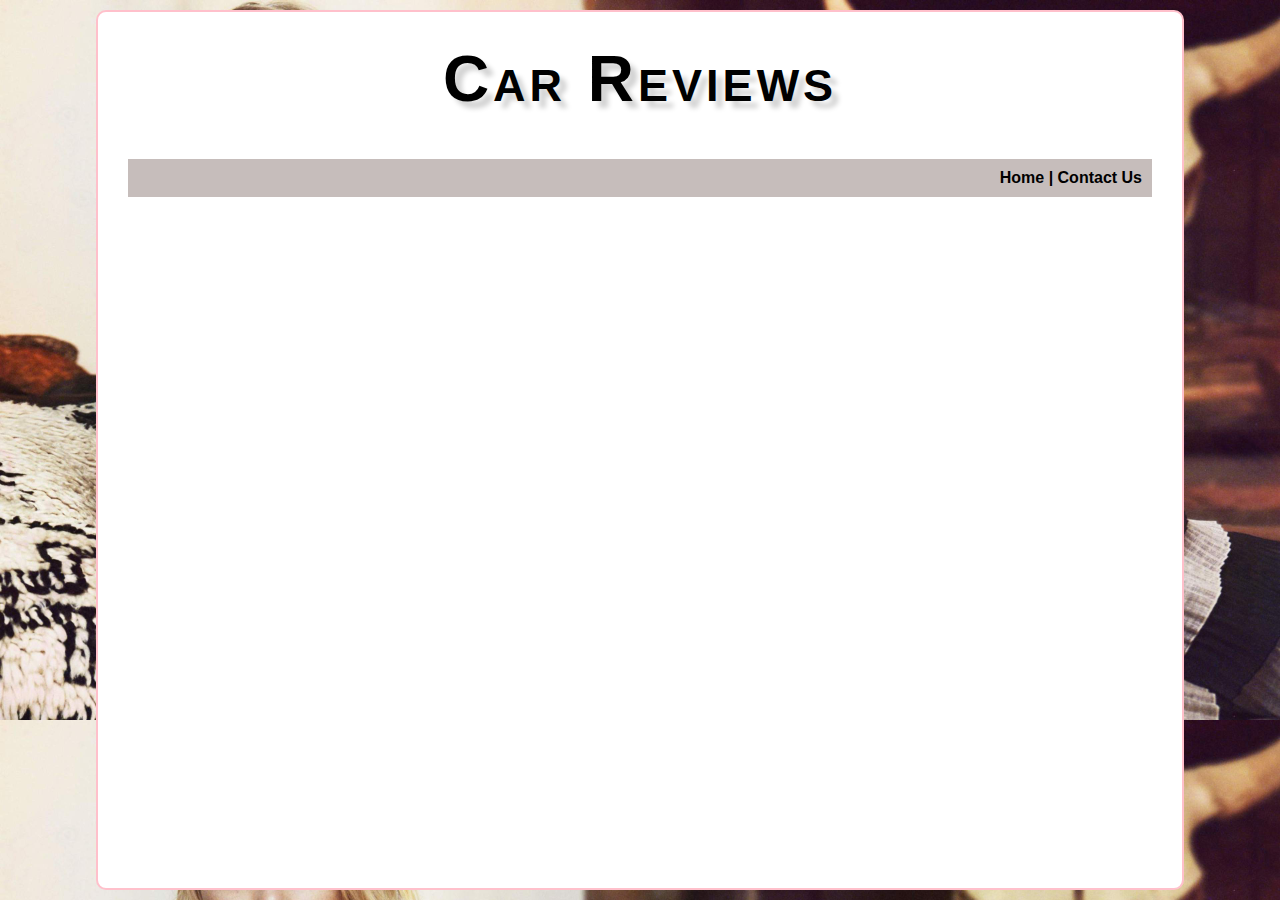
<file: new.html>
<html>
<head>
<meta charset="utf-8">
		<meta name="viewport" content="width=device-width, initial-scale=1">
		<link href="new.css" rel="stylesheet" type="text/css">
		
<title>Saif Ahmad Sami</title>
</head>
<body>
<h1> Car Reviews </h1>
	<nav id = "mainmenu"><b> Home </b> | Contact Us
</nav>
</body>
</html>
</file>
<file: new.css>
html{
	background-image:url('emma stone.jpg');
	background-size: 100%
}
/* body */
 body {
	font-family: Arial, Verdana, sans-serif;
	background-color:white;
	width:80%;
	padding:30px; 
	margin:10px auto;
	border:2px solid pink;
	border-radius:10px;
	text-align: justify;
}


/* headings */
h1,h2,h3 {
    font-family: 'Courgette', cursive, sans-serif;
}

h1 {
	font-size:4em;
	text-shadow: lightgray 7px 7px 5px;
	font-variant:small-caps; 
	letter-spacing:4px;
	text-align:center;
}
h2 {
	font-size:2em;
}

h3 {
	font-size:1.5em;
	
}


p {
	text-align:justify;
	line-height:1.5em;
}


	
.center {
    display: block;
    margin-left: auto;
    margin-right: auto;
 }


/* table */

table {
    font-family: Bradley Hand, cursive,sans-serif;
    border-collapse: collapse;
    width: 100%;
}
th, td {
    border: 2px solid black;
    text-align: center;
    padding: 5px;
}



/* structure */



#mainmenu  {
	text-align:right;
	font-weight: bold;
	background-color:#c6bdbb;
	padding:10px;
}

footer p, #footer p {
	text-align:center;
}

/* form */

fieldset {
	background-color: gray;
	border-radius: 15px;
}



@viewport {
  zoom: 1.0 ;
}
</file>
